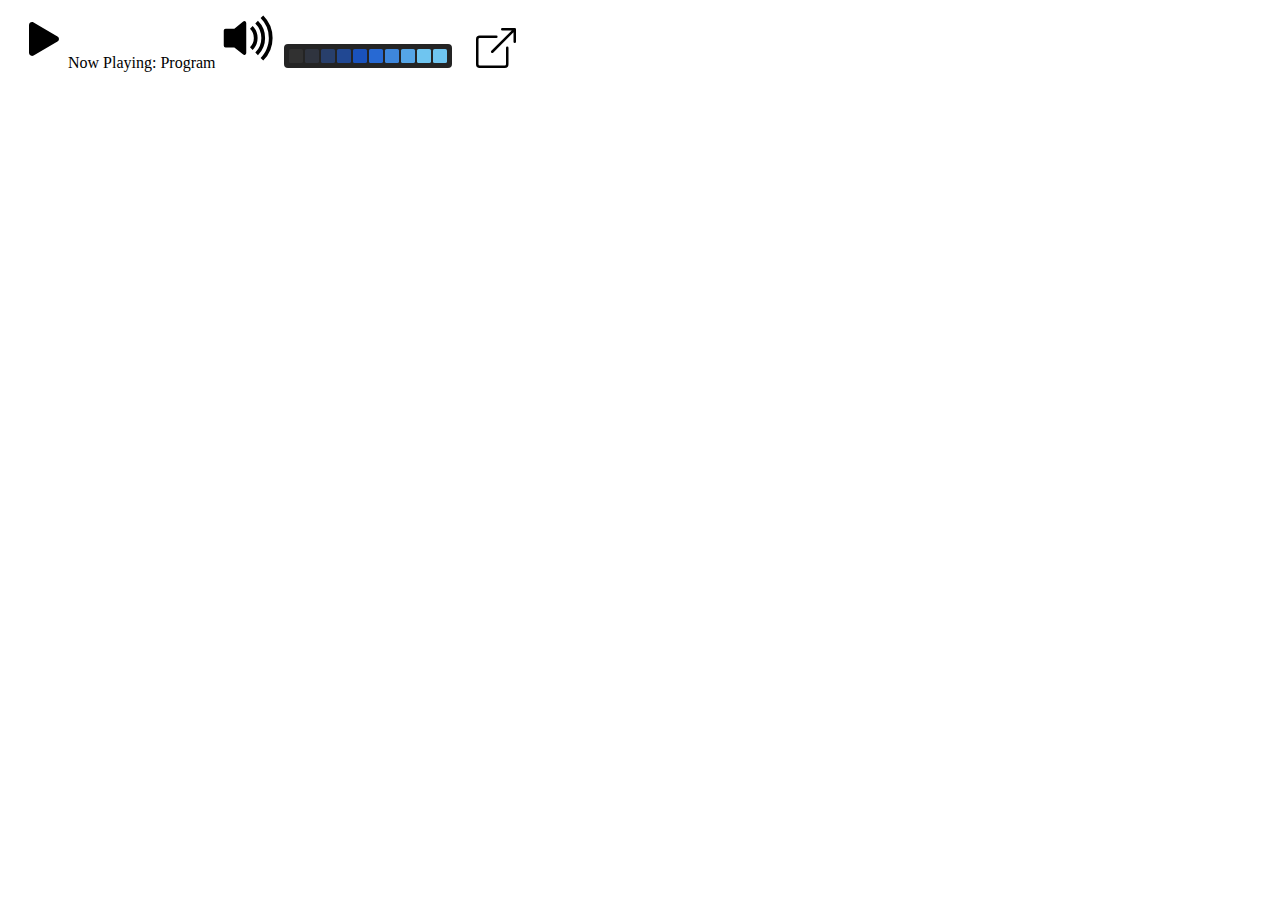
<file: index.html>
<html>
    <head>
        <link rel="stylesheet" type="text/css" href="style.css" /> 
    </head>
    <body>
        <audio id="music" preload="auto" >
            <source src="https://audio.cfrc.ca/stream" type="audio/mpeg" />
        </audio>
        <div id="audioplayer" class="desktop-visible">
            <button id="pButton">
                <div id="player-play" class="player-button">
                    <svg xmlns="http://www.w3.org/2000/svg" width="60" height="60" fill="currentColor" class="bi bi-play-fill" viewBox="0 0 16 16">
                        <path d="m11.596 8.697-6.363 3.692c-.54.313-1.233-.066-1.233-.697V4.308c0-.63.692-1.01 1.233-.696l6.363 3.692a.802.802 0 0 1 0 1.393z"/>
                    </svg>
                </div>
                <div id="player-pause" class="player-button">  
                    <svg xmlns="http://www.w3.org/2000/svg" width="60" height="60" fill="currentColor" class="bi bi-pause-fill" viewBox="0 0 16 16">
                        <path d="M5.5 3.5A1.5 1.5 0 0 1 7 5v6a1.5 1.5 0 0 1-3 0V5a1.5 1.5 0 0 1 1.5-1.5zm5 0A1.5 1.5 0 0 1 12 5v6a1.5 1.5 0 0 1-3 0V5a1.5 1.5 0 0 1 1.5-1.5z"/>
                    </svg>          
                </div>
            </button>
        </div>
        <div id="showName" class="showname">
            <p>Now Playing:</p>
            <p>Program</p>
        </div>
        <label id="muteControl" class="volumeControl volumeLabel player-button" for="volume">
            <svg xmlns="http://www.w3.org/2000/svg" width="60" height="60" fill="currentColor" class="bi bi-volume-up-fill" viewBox="0 0 16 16">
                <path d="M11.536 14.01A8.473 8.473 0 0 0 14.026 8a8.473 8.473 0 0 0-2.49-6.01l-.708.707A7.476 7.476 0 0 1 13.025 8c0 2.071-.84 3.946-2.197 5.303l.708.707z"/>
                <path d="M10.121 12.596A6.48 6.48 0 0 0 12.025 8a6.48 6.48 0 0 0-1.904-4.596l-.707.707A5.483 5.483 0 0 1 11.025 8a5.483 5.483 0 0 1-1.61 3.89l.706.706z"/>
                <path d="M8.707 11.182A4.486 4.486 0 0 0 10.025 8a4.486 4.486 0 0 0-1.318-3.182L8 5.525A3.489 3.489 0 0 1 9.025 8 3.49 3.49 0 0 1 8 10.475l.707.707zM6.717 3.55A.5.5 0 0 1 7 4v8a.5.5 0 0 1-.812.39L3.825 10.5H1.5A.5.5 0 0 1 1 10V6a.5.5 0 0 1 .5-.5h2.325l2.363-1.89a.5.5 0 0 1 .529-.06z"/>
              </svg>
        </label>
        
        <input
            type="range"
            name="volume"
            id="volume"
            min="0.1"
            max="1.0"
            step="0.1"
            value="1.0" />

        <a href="./index.html"
        onclick="window.open(this.href,'targetWindow',
                                        `toolbar=no,
                                            location=no,
                                            status=no,
                                            menubar=no,
                                            scrollbars=yes,
                                            resizable=yes,
                                            width=550,
                                            height=200`);
        return false;">
            <div id="player-pop-up" class="player-button">  
                <svg xmlns="http://www.w3.org/2000/svg" width="40" height="40" fill="currentColor" class="bi bi-box-arrow-up-right" viewBox="0 0 16 16">
                    <path fill-rule="evenodd" d="M8.636 3.5a.5.5 0 0 0-.5-.5H1.5A1.5 1.5 0 0 0 0 4.5v10A1.5 1.5 0 0 0 1.5 16h10a1.5 1.5 0 0 0 1.5-1.5V7.864a.5.5 0 0 0-1 0V14.5a.5.5 0 0 1-.5.5h-10a.5.5 0 0 1-.5-.5v-10a.5.5 0 0 1 .5-.5h6.636a.5.5 0 0 0 .5-.5z"/>
                    <path fill-rule="evenodd" d="M16 .5a.5.5 0 0 0-.5-.5h-5a.5.5 0 0 0 0 1h3.793L6.146 9.146a.5.5 0 1 0 .708.708L15 1.707V5.5a.5.5 0 0 0 1 0v-5z"/>
                </svg>
            </div>
        </a>
             
        <script src="script.js"></script>
    </body>
</html>
</file>
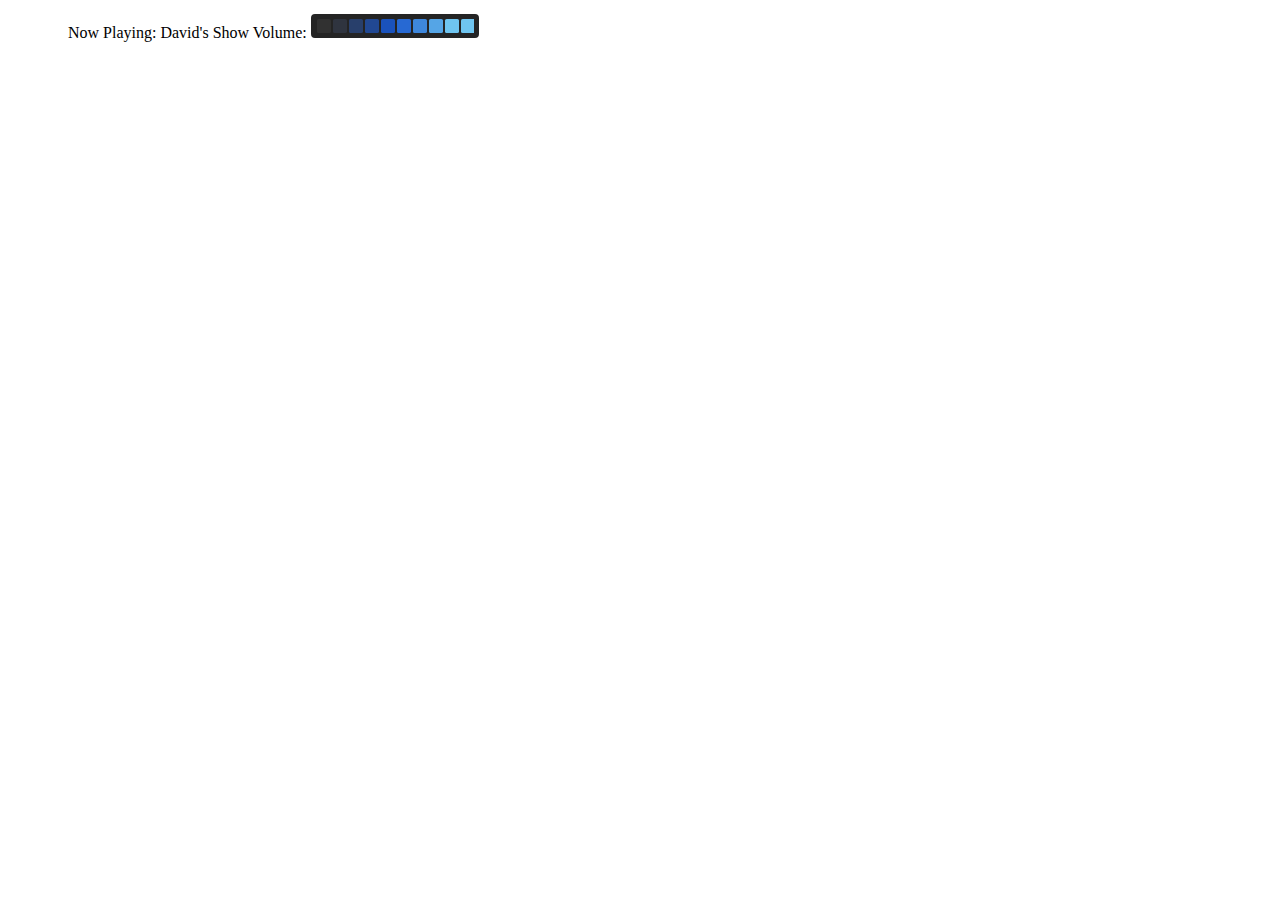
<file: player.html>
<html>
    <head>
        <link rel="stylesheet" type="text/css" href="style.css" /> 
    </head>
    <body>
        <audio id="music" preload="auto" >
            <source src="https://audio.cfrc.ca/stream" type="audio/mpeg" />
        </audio>
        <div id="audioplayer" class="desktop-visible">
            <button id="pButton" class="play"></button>              
            </div>
        </div>
        <div id="showName" class="showname">
            <p>Now Playing:</p>
            <p>David's Show</p>
        </div>
        <label for="volume">Volume: </label>
        <input
        type="range"
        name="volume"
        id="volume"
        min="0.0"
        max="1.0"
        step="0.05"
        value="1.0" />
        <output class="volume-output" for="volume"></output>

        <script src="script.js"></script>
    </body>
</html>
</file>
<file: style.css>
#pButton{
	height:60px;
	width: 60px;
	border: none;
	background-size: 50% 50%;
	background-position: center;
    float: left;
	background-color: transparent;
}
#player-pause {
	display: none;
}
#pButton:hover div svg path {
	fill: #6FC5F0;
}
.showname {
	display: inline-block;
}
.showname p {
	display: inline-block;
}
label {
	color: black;
}
.volumeLabel:hover svg path {
	fill: #6FC5F0;
}
.player-button {
	color: black;
	display: inline-block;
}
.player-button:hover svg path {
	fill:  #6FC5F0;
}
#player-pop-up {
	margin-left: 20px;
}

input[type=range] {
	-webkit-appearance: none; /* Hides the slider so that custom slider can be made */
	width: 100%; /* Specific width is required for Firefox. */
	background: transparent; /* Otherwise white in Chrome */
}

input[type=range]::-webkit-slider-thumb {
	-webkit-appearance: none;
}

input[type=range]:focus {
	outline: none; /* Removes the blue border. */
}

input[type=range]::-ms-track {
	width: 100%;
	cursor: pointer;
  
	/* Hides the slider so custom styles can be added */
	background: transparent; 
	border-color: transparent;
	color: transparent;
}

/* ## Slider main element */
input[type='range'] {
  display: block;
  margin: 0; 
  padding: 0;
  font-size: inherit;
  width: 168px; 
  height: 1.5em;
  border-radius: .25em;
  border-top: 2px solid #242424;
  border-bottom: 2px solid #242424;
  border-right: 5px solid #242424;
  border-left: 5px solid #242424;
  background-color: #242424;
  background-size: 100% 100%;
  background-repeat: no-repeat;
  overflow: hidden;
  cursor: pointer;
  transition: box-shadow .2s linear;
  box-shadow: 0 0 0 0 transparent;
  /* transform: rotate(270deg); */
}
input[type='range']:focus { box-shadow: 0 0 0 .1em  #AAAAAA; }
input[type='range']:hover { box-shadow: 0 0 0 .15em #6FC5F0; }
  
input[type='range'] {
    display: inline-block; 
}
 
input[type='range']::-moz-range-thumb { 
	margin: .05em; 
	padding: 0;
    height: .9em; 
	width: 14px;
    border-radius: .1em; 
    box-sizing: border-box;
    border: none;
    background-color: #6FC5F0;
    box-shadow: -144px 0 0 0 #313131, -128px 0 0 0 #2F343F, -112px 0 0 0 #283F6B, -96px 0 0 0 #214893, -80px 0 0 0 #1A52BC, -64px 0 0 0 #2769D3, -48px 0 0 0 #3E87DC, -32px 0 0 0 #55A5E6, -16px 0 0 0 #6FC5F0, 16px 0 0 0 #181818, 32px 0 0 0 #181818, 48px 0 0 0 #181818, 64px 0 0 0 #181818, 80px 0 0 0 #181818, 96px 0 0 0 #181818, 112px 0 0 0 #181818, 128px 0 0 0 #181818, 144px 0 0 0 #181818;
    cursor: ew-resize;
}

/* ### Slider::-thumb */
input[type='range']::-webkit-slider-thumb {
    margin: .05em; 
	padding: 0;
    height: .9em; 
	width: 14px;
    border-radius: .1em; 
    box-sizing: border-box;
    border: none;
    background-color: #6FC5F0;
    box-shadow: -144px 0 0 0 #313131, -128px 0 0 0 #2F343F, -112px 0 0 0 #283F6B, -96px 0 0 0 #214893, -80px 0 0 0 #1A52BC, -64px 0 0 0 #2769D3, -48px 0 0 0 #3E87DC, -32px 0 0 0 #55A5E6, -16px 0 0 0 #6FC5F0, 16px 0 0 0 #181818, 32px 0 0 0 #181818, 48px 0 0 0 #181818, 64px 0 0 0 #181818, 80px 0 0 0 #181818, 96px 0 0 0 #181818, 112px 0 0 0 #181818, 128px 0 0 0 #181818, 144px 0 0 0 #181818;
    cursor: ew-resize;
} 

input[type='range']::-ms-thumb {
    margin: .05em; 
	padding: 0;
    height: .9em; 
	width: 14px;
    border-radius: .1em; 
    box-sizing: border-box;
    border: none;
    background-color: #6FC5F0;
	box-shadow: -144px 0 0 0 #313131, -128px 0 0 0 #2F343F, -112px 0 0 0 #283F6B, -96px 0 0 0 #214893, -80px 0 0 0 #1A52BC, -64px 0 0 0 #2769D3, -48px 0 0 0 #3E87DC, -32px 0 0 0 #55A5E6, -16px 0 0 0 #6FC5F0, 16px 0 0 0 #181818, 32px 0 0 0 #181818, 48px 0 0 0 #181818, 64px 0 0 0 #181818, 80px 0 0 0 #181818, 96px 0 0 0 #181818, 112px 0 0 0 #181818, 128px 0 0 0 #181818, 144px 0 0 0 #181818;
	cursor: ew-resize;
} 

/* ### Slider::-track */
input[type='range'],
input[type='range']::-webkit-slider-runnable-track,
input[type='range']::-moz-range-track,
input[type='range']::-ms-track { 
    border: none;
    background: none;
    height: 100%;
    width: 100%;
}

input[type='range'],
input[type='range']::-webkit-slider-runnable-track,
input[type='range']::-webkit-slider-thumb {
    -webkit-appearance: none;
}
</file>
